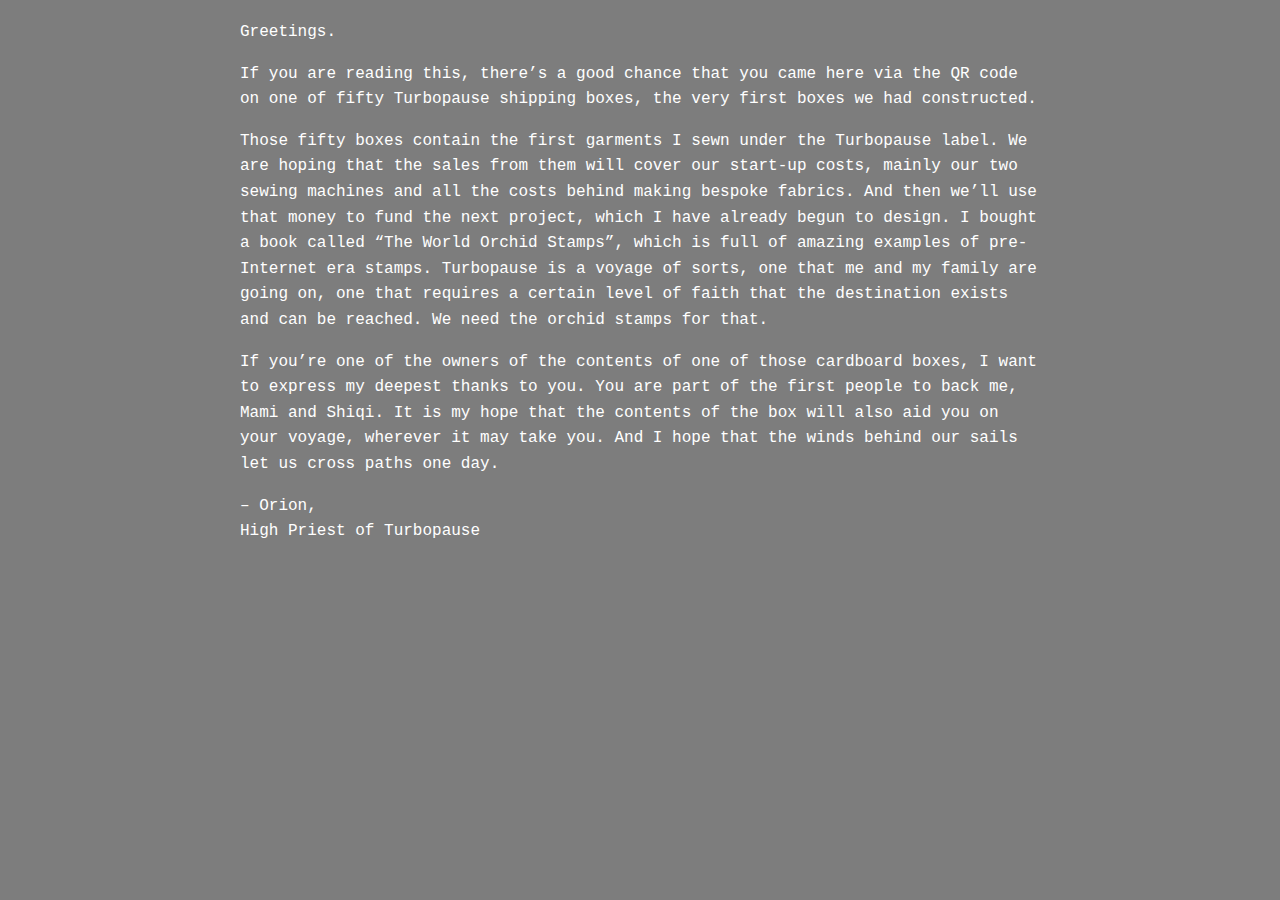
<file: fifty-boxes.html>
<!DOCTYPE html>
<html>
<head>
    <meta charset="UTF-8">
    <meta name="viewport" content="width=device-width, initial-scale=1.0">
    <title>thank you!</title>
    <style>
        body {
            font-family: 'Courier', monospace;
            line-height: 1.6;
            margin: 20px;
            max-width: 800px;
            margin-left: auto;
            margin-right: auto;
        }
        h1 {
            font-size: 1.5rem;
        }
        p {
            font-size: 1rem;
        }
    </style>
</head>
<body style="font-family: 'Courier', monospace; background-color: #7d7d7d">
      <font color="white">
    <p>Greetings.</p>

    <p>If you are reading this, there’s a good chance that you came here via the QR code on one of fifty Turbopause shipping boxes, the very first boxes we had constructed.</p>

    <p>Those fifty boxes contain the first garments I sewn under the Turbopause label. We are hoping that the sales from them will cover our start-up costs, mainly our two sewing machines and all the costs behind making bespoke fabrics. And then we’ll use that money to fund the next project, which I have already begun to design. I bought a book called “The World Orchid Stamps”, which is full of amazing examples of pre-Internet era stamps. Turbopause is a voyage of sorts, one that me and my family are going on, one that requires a certain level of faith that the destination exists and can be reached. We need the orchid stamps for that.</p>

    <p>If you’re one of the owners of the contents of one of those cardboard boxes, I want to express my deepest thanks to you. You are part of the first people to back me, Mami and Shiqi. It is my hope that the contents of the box will also aid you on your voyage, wherever it may take you. And I hope that the winds behind our sails let us cross paths one day.</p>

    <p>– Orion,<br>  High Priest of Turbopause</p>
      </font>
</body>
</html>
</file>
